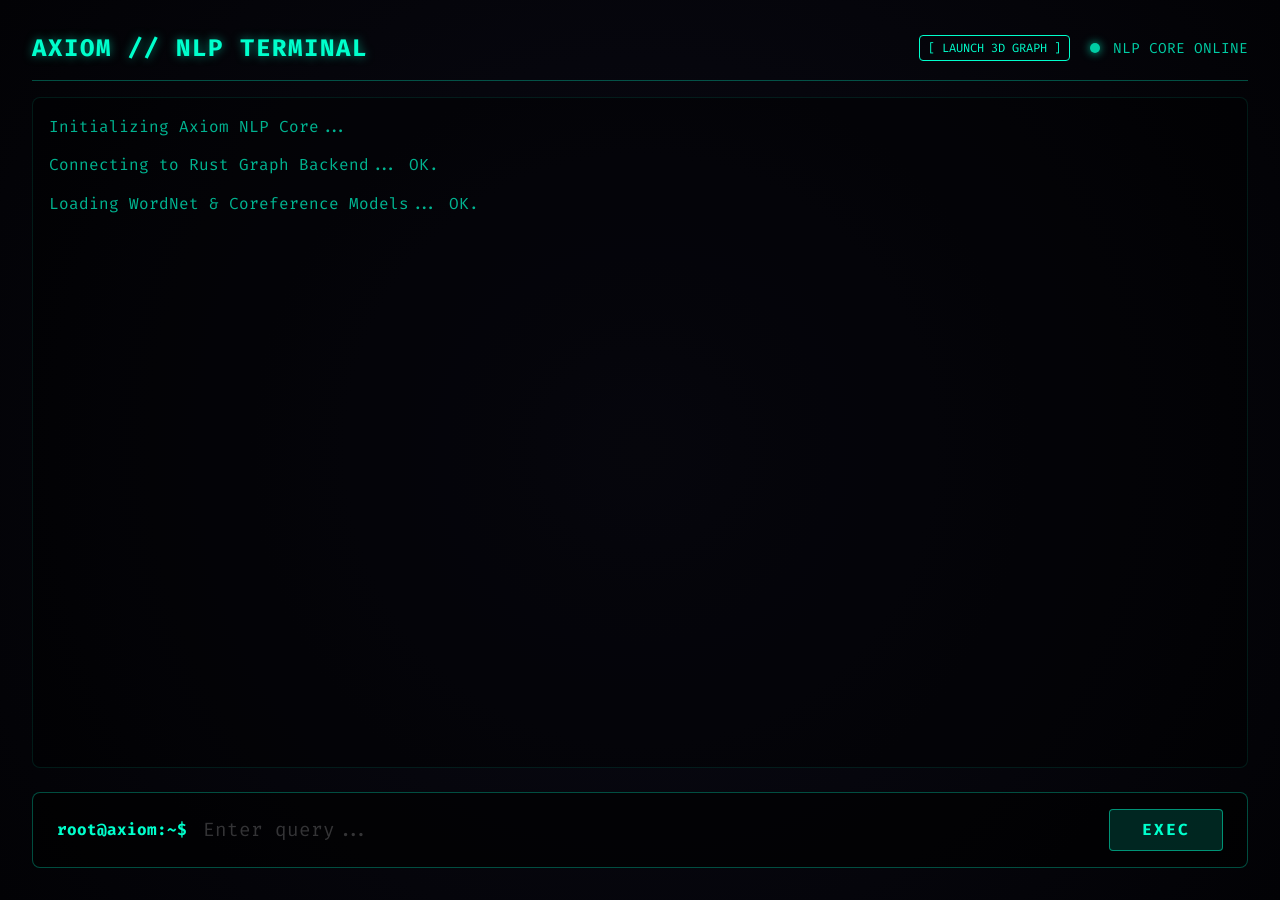
<file: dashboard/index.html>
<!DOCTYPE html>
<html lang="en">

<head>
  <meta charset="UTF-8">
  <meta name="viewport" content="width=device-width, initial-scale=1.0">
  <title>Axiom Neural Terminal</title>
  <link rel="preconnect" href="https://fonts.googleapis.com">
  <link rel="preconnect" href="https://fonts.gstatic.com" crossorigin>
  <link
    href="https://fonts.googleapis.com/css2?family=Fira+Code:wght@400;500;700&family=Outfit:wght@300;400;600;700&display=swap"
    rel="stylesheet">
  <link rel="stylesheet" href="style.css">
</head>

<body>
  <!-- Axiom Pure Terminal Interface -->
  <div class="terminal-container">
    <div class="terminal-header">
      <div class="terminal-title">AXIOM // NLP TERMINAL</div>
      <div style="flex:1"></div>
      <a href="3d.html"
        style="color:#00ffcc; text-decoration:none; margin-right:20px; font-size:12px; border:1px solid #00ffcc; padding: 4px 8px; border-radius:4px;">[
        LAUNCH 3D GRAPH ]</a>
      <div class="terminal-status"><span class="pulse"></span> NLP CORE ONLINE</div>
    </div>

    <div class="voice-terminal" id="voice-terminal">
      <div class="voice-line system">Initializing Axiom NLP Core...</div>
      <div class="voice-line system">Connecting to Rust Graph Backend... OK.</div>
      <div class="voice-line system">Loading WordNet & Coreference Models... OK.</div>
    </div>

    <form id="voice-form" class="voice-form">
      <span class="prompt-arrow">root@axiom:~$</span>
      <input type="text" id="voice-input" placeholder="Enter query..." autocomplete="off" autofocus />
      <button type="submit" class="voice-btn">EXEC</button>
    </form>
  </div>

  <script src="app.js"></script>
</body>

</html>
</file>
<file: dashboard/style.css>
* {
  margin: 0;
  padding: 0;
  box-sizing: border-box;
}

body {
  margin: 0;
  overflow: hidden;
  background-color: #05050a;
  font-family: 'Fira Code', monospace;
  color: #00ffcc;
}

.terminal-container {
  width: 100vw;
  height: 100vh;
  display: flex;
  flex-direction: column;
  padding: 2rem;
  background: radial-gradient(circle at center, #0a0a15 0%, #020205 100%);
}

.terminal-header {
  display: flex;
  justify-content: space-between;
  align-items: center;
  border-bottom: 1px solid rgba(0, 255, 204, 0.3);
  padding-bottom: 1rem;
  margin-bottom: 1rem;
}

.terminal-title {
  font-size: 1.5rem;
  font-weight: 700;
  letter-spacing: 2px;
  text-shadow: 0 0 10px rgba(0, 255, 204, 0.5);
}

.terminal-status {
  display: flex;
  align-items: center;
  gap: 0.8rem;
  font-size: 0.9rem;
  opacity: 0.8;
}

.pulse {
  width: 10px;
  height: 10px;
  background-color: #00ffcc;
  border-radius: 50%;
  box-shadow: 0 0 10px #00ffcc;
  animation: pulse 1.5s infinite;
}

@keyframes pulse {
  0% {
    transform: scale(1);
    opacity: 1;
  }

  50% {
    transform: scale(1.5);
    opacity: 0.4;
  }

  100% {
    transform: scale(1);
    opacity: 1;
  }
}

.voice-terminal {
  flex-grow: 1;
  overflow-y: auto;
  padding: 1rem;
  background: rgba(0, 0, 0, 0.4);
  border: 1px solid rgba(0, 255, 204, 0.1);
  border-radius: 8px;
  margin-bottom: 1.5rem;
  font-size: 1rem;
  line-height: 1.6;
}

.voice-terminal::-webkit-scrollbar {
  width: 8px;
}

.voice-terminal::-webkit-scrollbar-thumb {
  background: rgba(0, 255, 204, 0.2);
  border-radius: 4px;
}

.voice-line {
  margin-bottom: 0.8rem;
  animation: fadeIn 0.2s ease;
}

@keyframes fadeIn {
  from {
    opacity: 0;
    transform: translateX(-5px);
  }

  to {
    opacity: 1;
    transform: translateX(0);
  }
}

.voice-line.system {
  color: #00ffcc;
  opacity: 0.7;
}

.voice-line.user {
  color: #fff;
  opacity: 0.8;
}

.voice-line.logic {
  color: #aaddff;
  padding-left: 1.5rem;
  border-left: 2px solid rgba(0, 255, 204, 0.4);
}

.voice-form {
  display: flex;
  align-items: center;
  gap: 1rem;
  background: rgba(0, 0, 0, 0.6);
  padding: 1rem 1.5rem;
  border-radius: 8px;
  border: 1px solid rgba(0, 255, 204, 0.3);
}

.prompt-arrow {
  color: #00ffcc;
  font-weight: bold;
}

#voice-input {
  flex-grow: 1;
  background: transparent;
  border: none;
  color: #fff;
  font-family: 'Fira Code', monospace;
  font-size: 1.2rem;
  outline: none;
}

#voice-input::placeholder {
  color: rgba(255, 255, 255, 0.2);
}

.voice-btn {
  background: rgba(0, 255, 204, 0.15);
  border: 1px solid rgba(0, 255, 204, 0.5);
  color: #00ffcc;
  padding: 0.6rem 2rem;
  border-radius: 4px;
  cursor: pointer;
  font-family: 'Fira Code', monospace;
  font-size: 1rem;
  font-weight: bold;
  letter-spacing: 2px;
  transition: all 0.2s;
}

.voice-btn:hover {
  background: rgba(0, 255, 204, 0.3);
  box-shadow: 0 0 20px rgba(0, 255, 204, 0.4);
}
</file>
